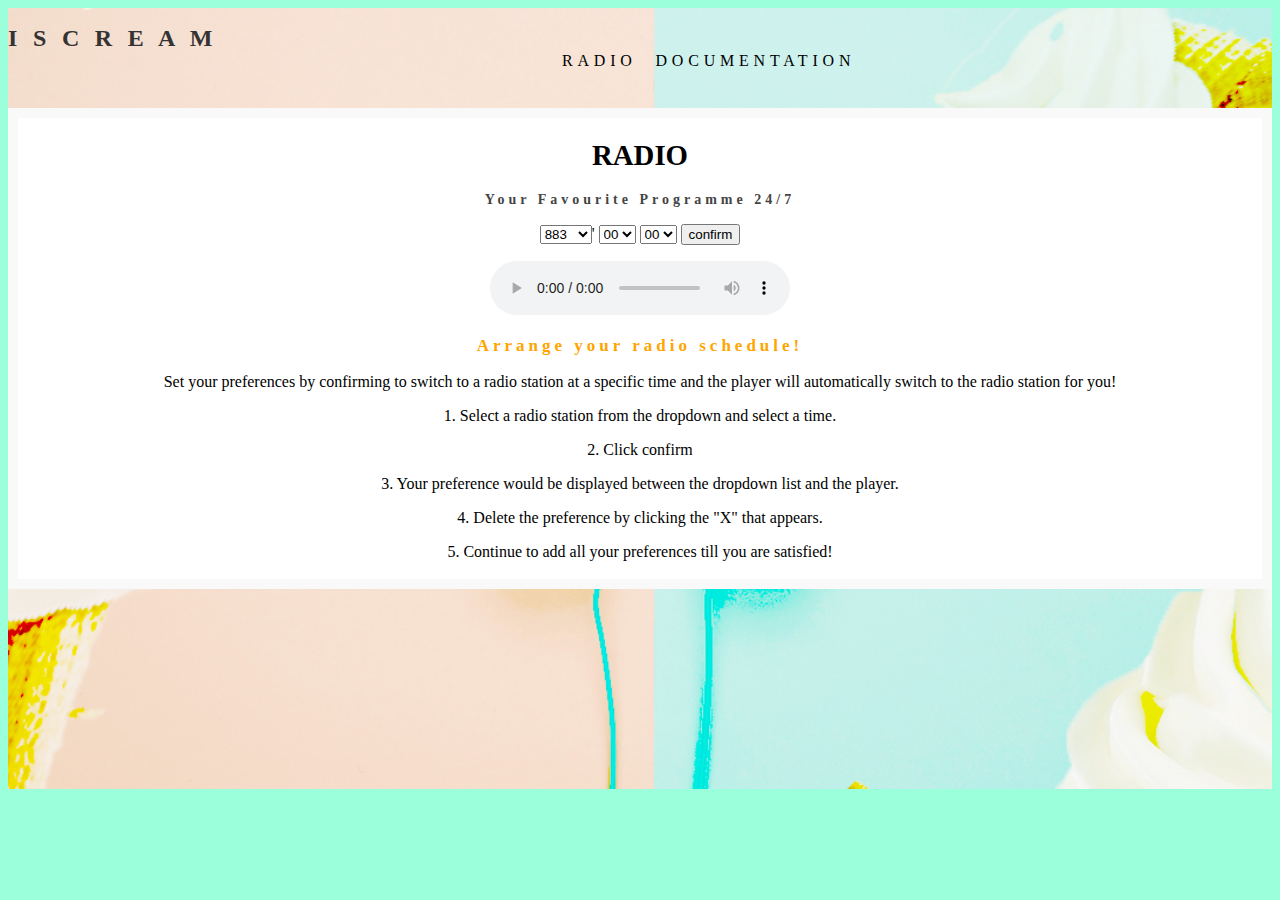
<file: index.html>
<!DOCTYPE html>
<html lang="en">
<head>

<meta charset="utf-8">
 
 <script src="Radio.js">
</script>


  <title>i s c r e a m</title>

  
  <link rel="stylesheet" href="css.css">

</head>
<body>
         <div class="container">
            <div class="row">

              <div class="iscream">
                <a href="index.html">i  s  c  r  e  a  m</a>

              
                <div class ="links">
                
                 <a href="index.html">Radio</a> <a href="Documentation.html">Documentation</a> 
                </div>

                
              </div>
      </div>
</div>



<section id="header" class="header-one">
  <div class="container">
    <div class="row">
         
              <div class="header-thumb">
                   <h1 class>RADIO</h1>
                   <h2 class="wow fadeInUp" data-wow-delay="0.5s">Your Favourite Programme 24/7</h2>
                        <p>
        <select id="stations">
          <option value="http://14653.live.streamtheworld.com/883JIA.mp3?_=1"">883</option>
          <option value = "https://playerservices.streamtheworld.com/api/livestream-redirect/RIA897FMAAC.aac"> 89.7</option>
          <option value="https://playerservices.streamtheworld.com/api/livestream-redirect/GOLD905AAC.aac">90.5</option>
          <option value ="https://playerservices.streamtheworld.com/api/livestream-redirect/SYMPHONY924AAC.aac">92.4</option>
          <option value="https://playerservices.streamtheworld.com/api/livestream-redirect/YES933AAC.aac">933</option>
          <option value ="https://playerservices.streamtheworld.com/api/livestream-redirect/938NOWAAC.aac" >938</option>
          <option value ="https://playerservices.streamtheworld.com/api/livestream-redirect/CLASS95AAC.aac">955</option>
          <option value ="https://playerservices.streamtheworld.com/api/livestream-redirect/CAPITAL958FMAAC.aac">958</option>
           <option value = "https://playerservices.streamtheworld.com/api/livestream-redirect/OLI968FMAAC.aac">96.8</option>
          <option value="https://playerservices.streamtheworld.com/api/livestream-redirect/LOVE972FMAAC.aac">972</option>
          <option value="https://playerservices.streamtheworld.com/api/livestream-redirect/987FMAAC.aac">987</option>
          <option value="http://20683.live.streamtheworld.com/UFM_1003AAC.aac">1003</option>
          
            
                  
        </select>'

        <select id ="hours">
        </select>

        <select id ="mins">
        </select>

        <button id="confirm">confirm</button>


      </p>
      
      <div id = "displays">


      </div>
      
        <audio controls id="myAudio">
        <source src="" id="mySource">
        </audio>

      <h3>Arrange your radio schedule!</h3>
          <p> Set your preferences by confirming to switch to a radio station at a specific time and the player will automatically switch to the radio station for you!</p>

          <p> 1. Select a radio station from the dropdown and select a time. </p>
          <p> 2. Click confirm </p>
          <p> 3. Your preference would be displayed between the dropdown list and the player.</p>
          <p> 4. Delete the preference by clicking the "X" that appears.
          <p> 5. Continue to add all your preferences till you are satisfied!</p>
      
      </div>

       
  </div>    


</section>


</body>
</html>
</file>
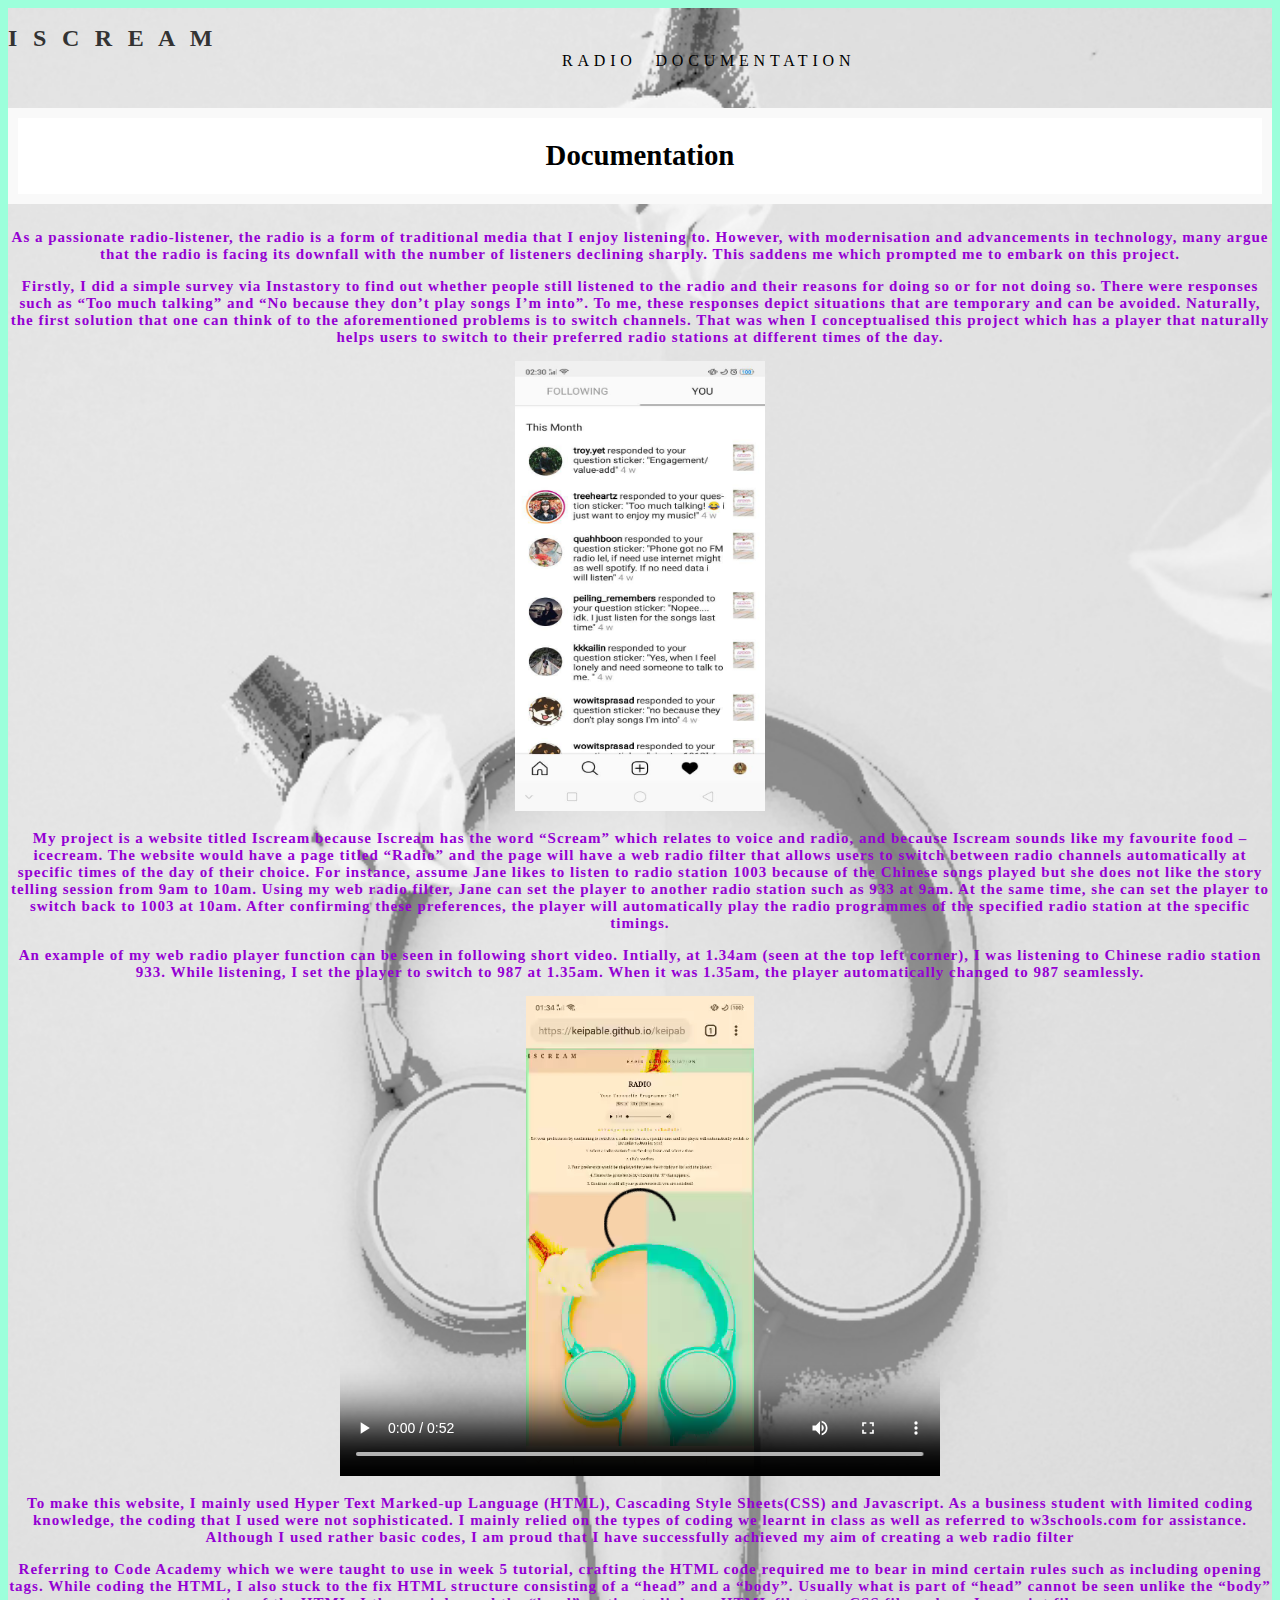
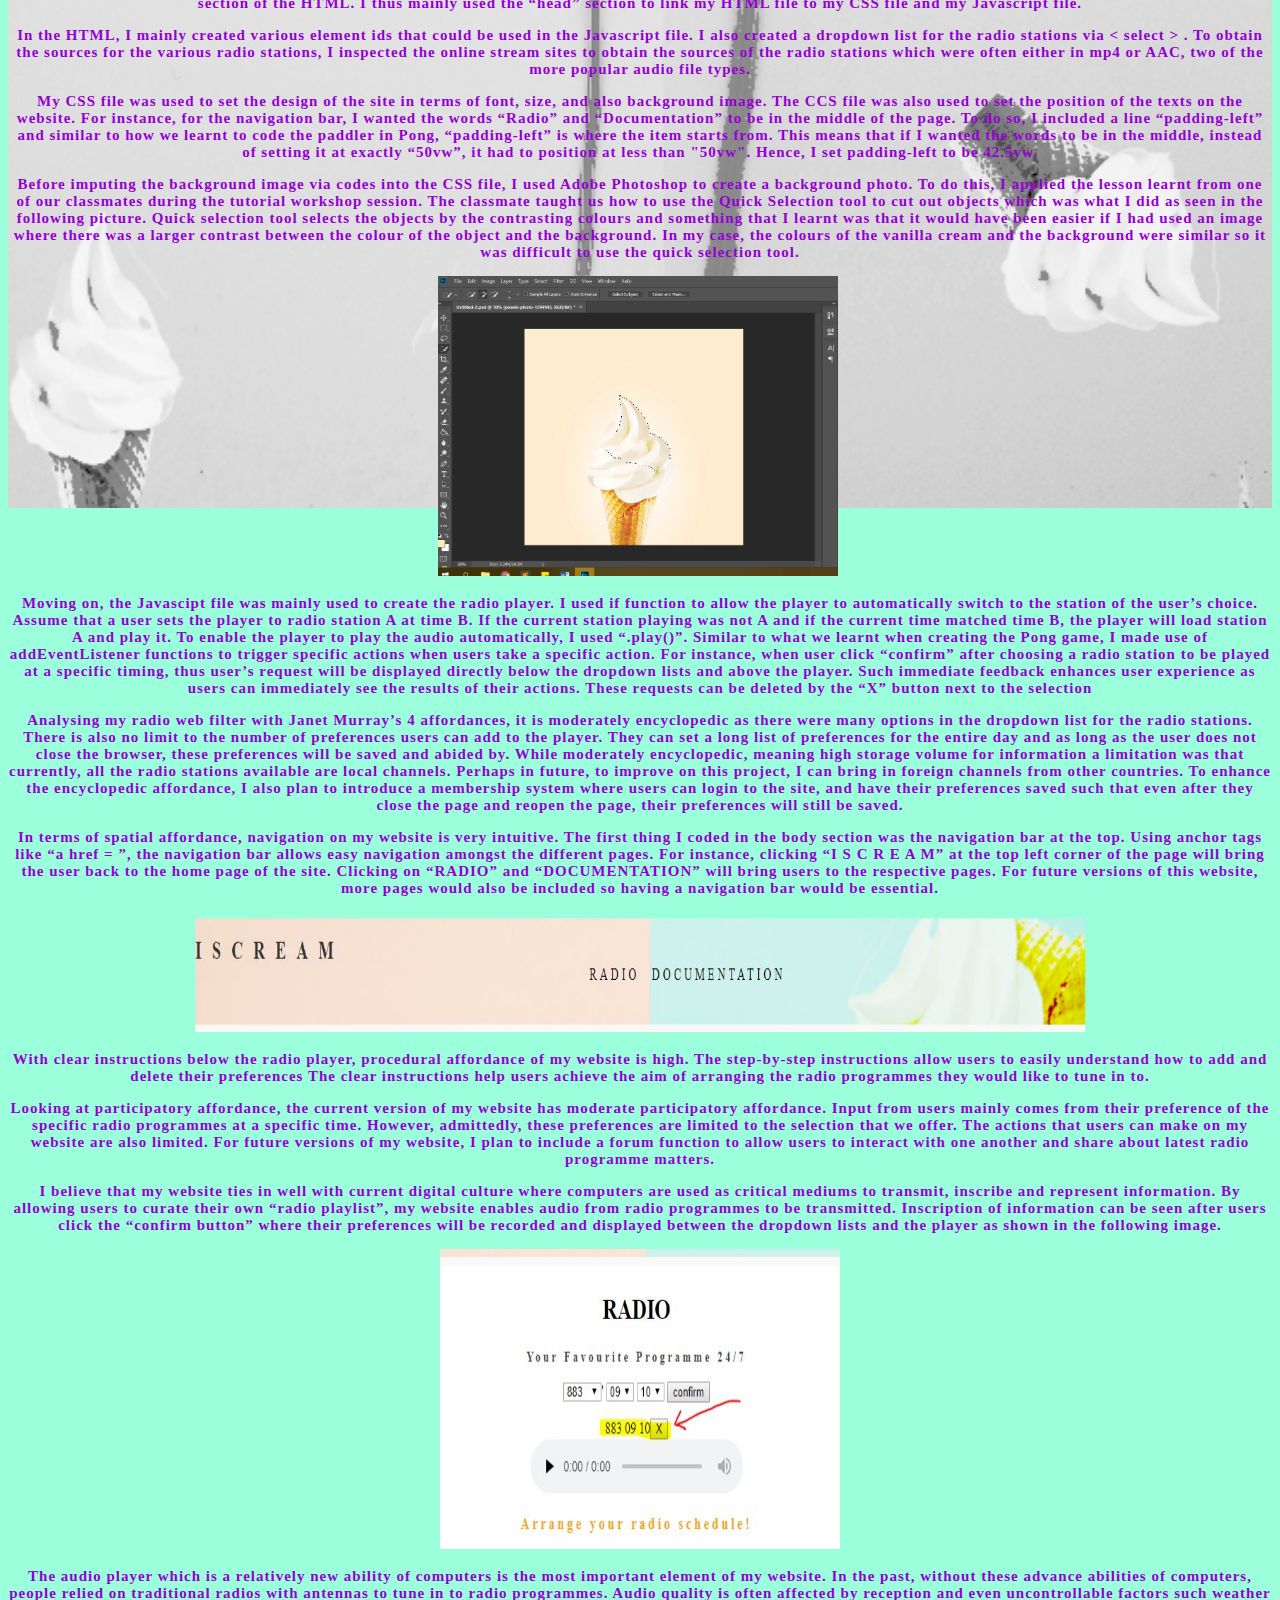
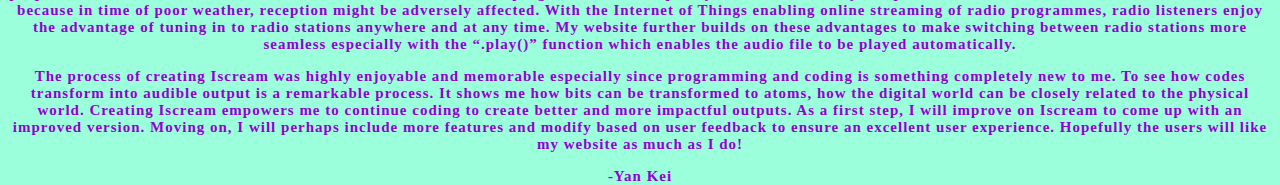
<file: Documentation.html>
<!DOCTYPE html>
<html lang="en">
<head>

  <meta charset="utf-8">
  
  <title> i  s  c  r  e  a  m </title>

  
  <link rel="stylesheet" href="css.css">


</head>
<body>
      <div class="container">
            <div class="row">

              <div class="iscream">
                <a href="index.html">i  s  c  r  e  a  m</a>

              
                <div class ="links">
                
                 <a href="index.html">Radio</a> <a href="Documentation.html">Documentation</a> 
                </div>

                
              </div>
         </div>
      </div>
</div>



<section id="header" class="header-two">
  <div class="container">
    <div class="row">

          <div class="header-thumb">
              <h1 class="wow fadeIn" data-wow-delay="0.6s">Documentation</h1>
          </div>
          <div>
            
<h5> <p>As a passionate radio-listener, the radio is a form of traditional media that I enjoy listening to. However, with modernisation and advancements in technology, many argue that the radio is facing its downfall with the number of listeners declining sharply. This saddens me which prompted me to embark on this project. </p>
<p> Firstly, I did a simple survey via Instastory to find out whether people still listened to the radio and their reasons for doing so or for not doing so. There were responses such as “Too much talking” and “No because they don’t play songs I’m into”. To me, these responses depict situations that are temporary and can be avoided. Naturally, the first solution that one can think of to the aforementioned problems is to switch channels. That was when I conceptualised this project which has a player that naturally helps users to switch to their preferred radio stations at different times of the day.</p>

<img src="D1.jpg" alt="Insta Survey Result" height="450", width="250"> 
<p> My project is a website titled Iscream because Iscream has the word “Scream” which relates to voice and radio, and because Iscream sounds like my favourite food – icecream. The website would have a page titled “Radio” and the page will have a web radio filter that allows users to switch between radio channels automatically at specific times of the day of their choice.  For instance, assume Jane likes to listen to radio station 1003 because of the Chinese songs played but she does not like the story telling session from 9am to 10am. Using my web radio filter, Jane can set the player to another radio station such as 933 at 9am. At the same time, she can set the player to switch back to 1003 at 10am. After confirming these preferences, the player will automatically play the radio programmes of the specified radio station at the specific timings. </p>
<p> An example of my web radio player function can be seen in following short video. Intially, at 1.34am (seen at the top left corner), I was listening to Chinese radio station 933. While listening, I set the player to switch to 987 at 1.35am. When it was 1.35am, the player automatically changed to 987 seamlessly.  </p> 
<video width="600" height="480" controls>
<source src="video.mp4" type="video/mp4"> 
</video> 
<p>To make this website, I mainly used Hyper Text Marked-up Language (HTML), Cascading Style Sheets(CSS) and Javascript. As a business student with limited coding knowledge, the coding that I used were not sophisticated. I mainly relied on the types of coding we learnt in class as well as referred to w3schools.com for assistance. Although I used rather basic codes, I am proud that I have successfully achieved my aim of creating a web radio filter </p>
<p> Referring to Code Academy which we were taught to use in week 5 tutorial,  crafting the HTML code required me to bear in mind certain rules such as including opening tags. While coding the HTML, I also stuck to the fix HTML structure consisting of a “head” and a “body”. Usually what is part of “head” cannot be seen unlike the “body” section of the HTML. I thus mainly used the “head” section to link my HTML file to my CSS file and my Javascript file. </p>
<p> In the HTML, I mainly created various element ids that could be used in the Javascript file.  I also created a dropdown list for the radio stations via < select > . To obtain the sources for the various radio stations, I inspected the online stream sites to obtain the sources of the radio stations which were often either in mp4 or AAC, two of the more popular audio file types. </p>

<p>My CSS file was used to set the design of the site in terms of font, size, and also background image. The CCS file was also used to set the position of the texts on the website. For instance, for the navigation bar, I wanted the words “Radio” and “Documentation” to be in the middle of the page. To do so, I included a line “padding-left” and similar to how we learnt to code the paddler in Pong, “padding-left” is where the item starts from. This means that if I wanted the words to be in the middle, instead of setting it at exactly “50vw”, it had to position at less than "50vw".  Hence, I set padding-left to be 42.5vw.  </p> 
<p> Before imputing the background image via codes into the CSS file, I used Adobe Photoshop to create a background photo. To do this, I applied the lesson learnt from one of our classmates during the tutorial workshop session. The classmate taught us how to use the Quick Selection tool to cut out objects which was what I did as seen in the following picture. Quick selection tool selects the objects by the contrasting colours and something that I learnt was that it would have been easier if I had used an image where there was a larger contrast between the colour of the object and the background. In my case, the colours of the vanilla cream and the background were similar so it was difficult to use the quick selection tool. </p>
<img src="D2.JPG" alt="Icecream Photoshop", height="300", width="400"> <Image of using quick selection tool in Adobe Photoshop </p>
<p>  Moving on, the Javascipt file was mainly used to create the radio player. I used if function to allow the player to automatically switch to the station of the user’s choice. Assume that a user sets the player to radio station A at time B. If the current station playing was not A and if the current time matched time B, the player will load station A and play it. To enable the player to play the audio automatically, I used “.play()”. Similar to what we learnt when creating the Pong game, I made use of addEventListener functions to trigger specific actions when users take a specific action. For instance, when user click “confirm” after choosing a radio station to be played at a specific timing, thus user’s request will be displayed directly below the dropdown lists and above the player. Such immediate feedback enhances user experience as users can immediately see the results of their actions. These requests can be deleted by the “X” button next to the selection</p>
<p> Analysing my radio web filter with Janet Murray’s 4 affordances, it is moderately encyclopedic as there were many options in the dropdown list for the radio stations. There is also no limit to the number of preferences users can add to the player. They can set a long list of preferences for the entire day and as long as the user does not close the browser, these preferences will be saved and abided by. While moderately encyclopedic, meaning high storage volume for information a limitation was that currently, all the radio stations available are local channels. Perhaps in future, to improve on this project, I can bring in foreign channels from other countries. To enhance the encyclopedic affordance, I also plan to introduce a membership system where users can login to the site, and have their preferences saved such that even after they close the page and reopen the page, their preferences will still be saved. </p>
<p> In terms of spatial affordance, navigation on my website is very intuitive. The first thing I coded in the body section was the navigation bar at the top. Using anchor tags like “a href = ”, the navigation bar allows easy navigation amongst the different pages. For instance, clicking “I S C R E A M” at the top left corner of the page will bring the user back to the home page of the site. Clicking on “RADIO” and “DOCUMENTATION” will bring users to the respective pages. For future versions of this website, more pages would also be included so having a navigation bar would be essential. </p>
<img src="D3.JPG" alt="Navigation bar" width="900" height="120">
<p> With clear instructions below the radio player, procedural affordance of my website is high. The step-by-step instructions allow users to easily understand how to add and delete their preferences The clear instructions help users achieve the aim of arranging the radio programmes they would like to tune in to. </p>
<p> Looking at participatory affordance, the current version of my website has moderate participatory affordance. Input from users mainly comes from their preference of the specific radio programmes at a specific time. However, admittedly, these preferences are limited to the selection that we offer. The actions that users can make on my website are also limited. For future versions of my website, I plan to include a forum function to allow users to interact with one another and share about latest radio programme matters. </p>
<p> I believe that my website ties in well with current digital culture where computers are used as critical mediums to transmit, inscribe and represent information. By allowing users to curate their own “radio playlist”, my website enables audio from radio programmes to be transmitted. Inscription of information can be seen after users click the “confirm button” where their preferences will be recorded and displayed between the dropdown lists and the player as shown in the following image. </p>
<img src="D4.JPG" alt="Preference displayed after pressing "confirm"" width="400" height ="300">
<p> The audio player which is a relatively new ability of computers is the most important element of my website. In the past, without these advance abilities of computers, people relied on traditional radios with antennas to tune in to radio programmes. Audio quality is often affected by reception and even uncontrollable factors such weather because in time of poor weather, reception might be adversely affected. With the Internet of Things enabling online streaming of radio programmes, radio listeners enjoy the advantage of tuning in to radio stations anywhere and at any time. My website further builds on these advantages to make switching between radio stations more seamless especially with the “.play()” function which enables the audio file to be played automatically.  </p>
<p> The process of creating Iscream was highly enjoyable and memorable especially since programming and coding is something completely new to me. To see how codes transform into audible output is a remarkable process. It shows me how bits can be transformed to atoms, how the digital world can be closely related to the physical world. Creating Iscream empowers me to continue coding to create better and more impactful outputs. As a first step, I will improve on Iscream to come up with an improved version. Moving on, I will perhaps include more features and modify based on user feedback to ensure an excellent user experience.  Hopefully the users will like my website as much as I do!</p>

<p> -Yan Kei</p>
</h5>

      </div>

    </div>
  </div>    
</section>




</body>
</html>
</file>
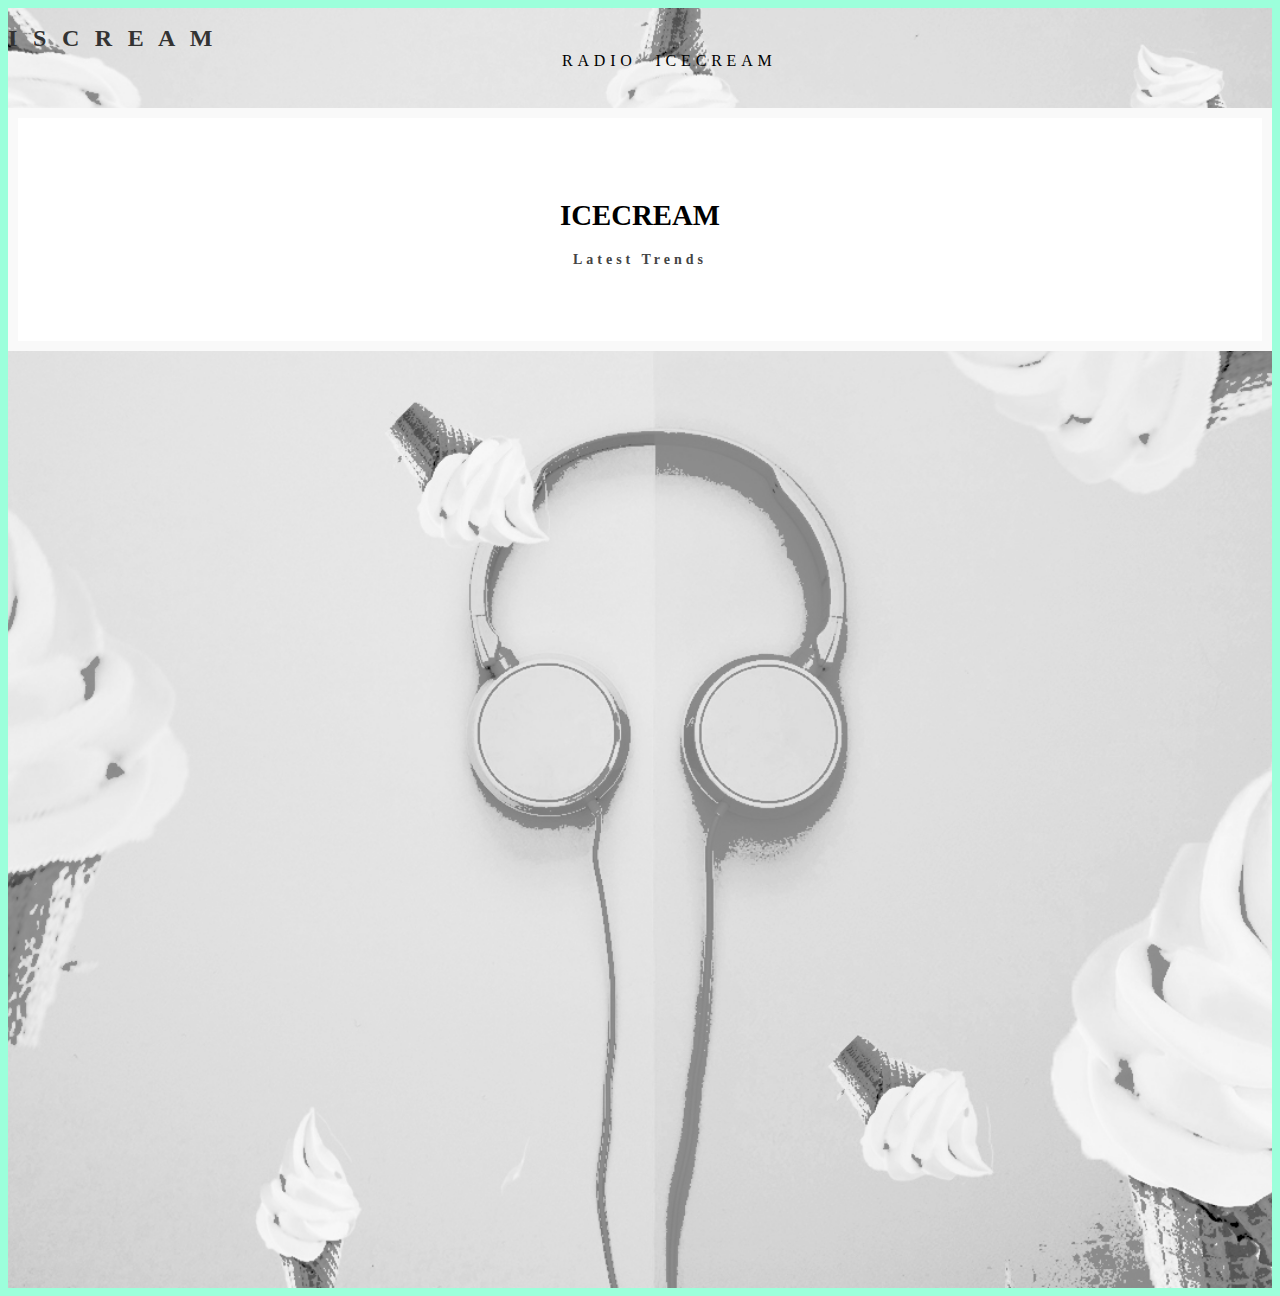
<file: Icecream.html>
<!DOCTYPE html>
<html lang="en">
<head>

	<meta charset="utf-8">
	
	<title> i  s  c  r  e  a  m </title>

	
	<link rel="stylesheet" href="style.css">


</head>
<body>
      <div class="container">
            <div class="row">

              <div class="iscream">
                <a href="Radio.html">i  s  c  r  e  a  m</a>

              
                <div class ="links">
                
                <a href="Radio.html">Radio</a> <a href="Icecream.html">Icecream</a> 
                </div>

                
              </div>
         </div>
      </div>
</div>



<section id="header" class="header-two">
	<div class="container">
		<div class="row">

          <div class="header-thumb">
              <h1 class="wow fadeIn" data-wow-delay="0.6s">ICECREAM</h1>
              <h2 class="wow fadeInUp" data-wow-delay="0.9s">Latest Trends</h2>
          </div>
			</div>

		</div>
	</div>		
</section>




</body>
</html>
</file>
<file: css.css>
body {
		background: #9CFFDB;
    font-family: 'Times New Roman', Calibri;
    font-style: normal;
    font-weight: 300;
    position: relative;
}

html {
  font-size: 100%;
}



h1,h2, {
  font-weight: 400;
  letter-spacing: 0.3rem;
  text-transform: uppercase;
}

h1 {
  color: #000;
  font-size: 1.8rem;
  font-weight: 700;
}

h2 {
  color: #444;
  font-size: 14px;
  letter-spacing: 4px;
}

h3{
  color: #ffa500 ;
  font-size: 17px;
  letter-spacing: 4px;
}

h4{
  color: #444 ;
  font-size: 17px;
  letter-spacing: 4px;
}

h5{
  color: #9400D3;
  font-size: 15px;
  letter-spacing: 1px;
}



.iscream {
  float: left;
  padding: 17px 0 0;
  text-transform: uppercase;
  letter-spacing: 0.3rem;
}

.iscream a {
  color: #333;
  font-size: 24px;
  font-weight: 700;
  opacity: 1;
  text-decoration: none;
}

.links a {
  color: #000;
  font-size: 16px;
  font-weight: 30;
  padding-left:10px;

}

.links {
  padding-left:42.5vw;
  
}


.confirm {
    border: #000
    border-width: 1px;
    background-color: #c6c9ce
;    padding: 1px 17px;
    font-size: 17px;
    cursor: pointer;
    display: inline-block;
}



#header {
  -webkit-background-size: cover;
  background-size: cover;
  background-position: center center;
  text-align: center;
  padding-top: 100px;
  padding-bottom: 200px;
}


#header .header-thumb {
  background: #ffffff;
  border: 10px solid #f9f9f9;
  padding:2px 2px;
}



.header-one,{
  height: 120vh;
  min-height: 0px;
  padding-top: 50px;
}

.header-two {
  height: 200vh;
  min-height: 0px;
  padding-top: 50px;
}

.header-one {
  background: url('images/Background.jpg');
}

.header-two {
  background: url('images/BnW.jpg');
}
</file>
<file: style.css>
body {
		background: #9CFFDB;
    font-family: 'Times New Roman', Calibri;
    font-style: normal;
    font-weight: 300;
    position: relative;
}

html {
  font-size: 100%;
}



h1,h2, {
  font-weight: 400;
  letter-spacing: 0.3rem;
  text-transform: uppercase;
}

h1 {
  color: #000;
  font-size: 1.8rem;
  font-weight: 700;
}

h2 {
  color: #444;
  font-size: 14px;
  letter-spacing: 4px;
}

.iscream {
  float: left;
  padding: 17px 0 0;
  text-transform: uppercase;
  letter-spacing: 0.3rem;
}

.iscream a {
  color: #333;
  font-size: 24px;
  font-weight: 700;
  opacity: 1;
  text-decoration: none;
}

.links a {
  color: #000;
  font-size: 16px;
  font-weight: 30;
  padding-left:10px;

}

.links {
  padding-left:42.5vw;
  
}


.confirm {
    border: #000
    border-width: 1px;
    background-color: #c6c9ce;
    padding: 1px 17px;
    font-size: 17px;
    cursor: pointer;
    display: inline-block;
}

#header {
  -webkit-background-size: cover;
  background-size: cover;
  background-position: center center;
  text-align: center;
  padding-top: 100px;
  padding-bottom: 100px;
}

#header .header-thumb {
  background: #ffffff;
  border: 10px solid #f9f9f9;
  padding: 62px 20px 62px 20px;
}

.header-one,
.header-two {
  height: 120vh;
  min-height: 0px;
  padding-top: 50px;
}

.header-one {
  background: url('images/Background.jpg');
}

.header-two {
  background: url('images/BnW.jpg');
}
</file>
